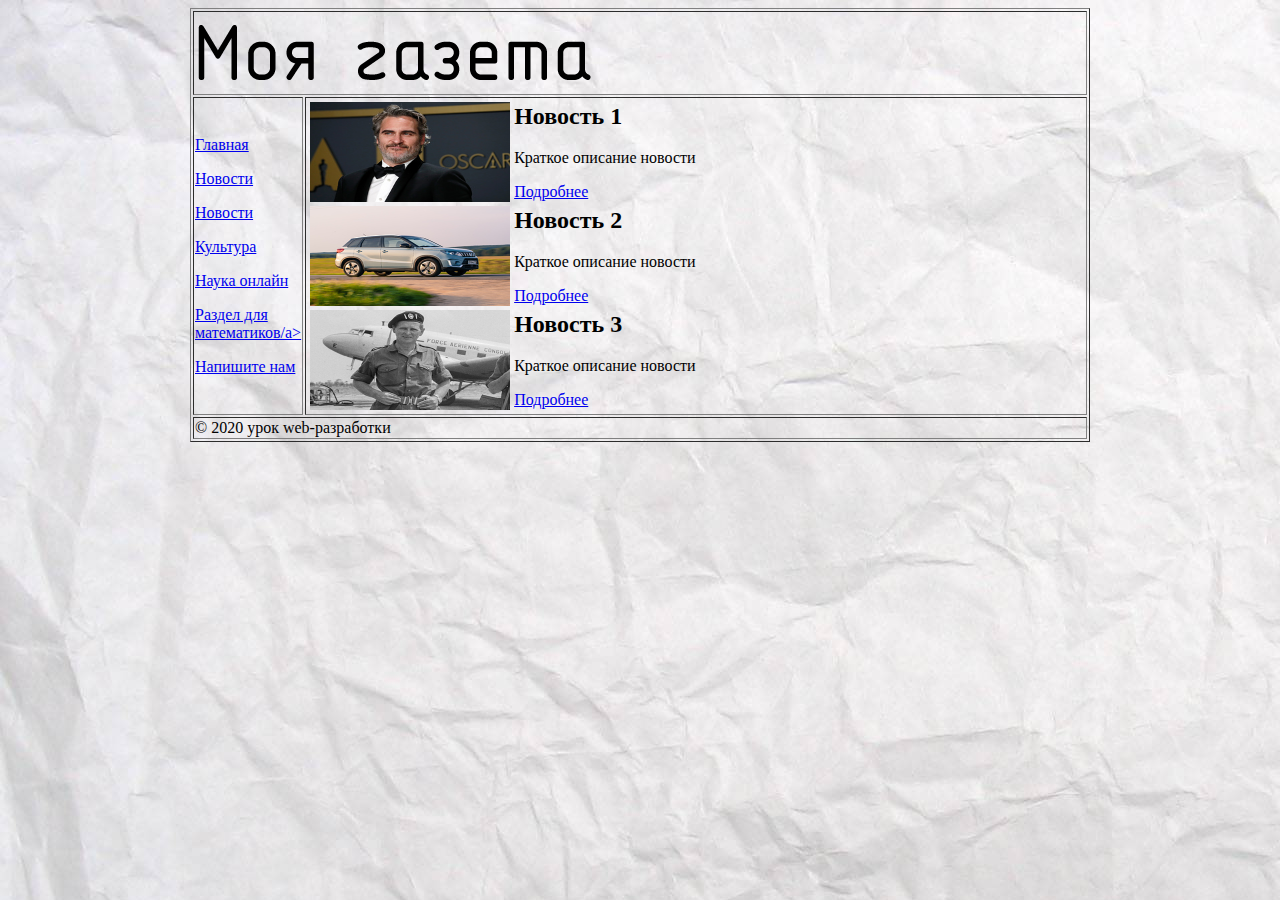
<file: index.html>
<html>
<head>
    <title>Газета - главная страница2</title>
    <link rel="stylesheet" href="style.css" type="text/css">
</head>
<body>
<table width="900px" border="1px">
    <tr>
        <td colspan="2">
            <a href="index.html"><img src="img/logo.png"></a>
        </td>
    </tr>
    <tr>
        <td width="10%">
            <p><a href="index.html">Главная</a></p>
            <p><a href="news.html">Новости</a></p>
            <p><a href="news.html">Новости</a></p>
            <p><a href="culture.html">Культура</a></p>
            <p><a href="science.html">Наука онлайн</a></p>
            <p><a href="math.html">Раздел для математиков/a></p>
            <p><a href="form.html">Напишите нам</a></p>
        </td>

        <td width="90%">
            <table>
                <tr>
                    <td width="10%">
                        <img width="200px" height="100px" src="img/news1.jpg">
                    </td>
                    <td width="90%">
                        <h2>Новость 1</h2>
                        <p>Краткое описание новости</p>
                        <p><a href="item.html">Подробнее</a></p>
                    </td>
                </tr>
                <tr>
                    <td width="10%">
                        <img width="200px" height="100px" src="img/news2.jpg">
                    </td>
                    <td width="90%">
                        <h2>Новость 2</h2>
                        <p>Краткое описание новости</p>
                        <p><a href="#">Подробнее</a></p>
                    </td>
                </tr>
                <tr>
                    <td width="10%">
                        <img width="200px" height="100px" src="img/news3.jpg">
                    </td>
                    <td width="90%">
                        <h2>Новость 3</h2>
                        <p>Краткое описание новости</p>
                        <p><a href="#">Подробнее</a></p>
                    </td>
                </tr>
            </table>
        </td>
    </tr>
    <tr>
        <td colspan="2">
            &copy; 2020 урок web-разработки
        </td>
    </tr>
</table>
</body>
</html>
</file>
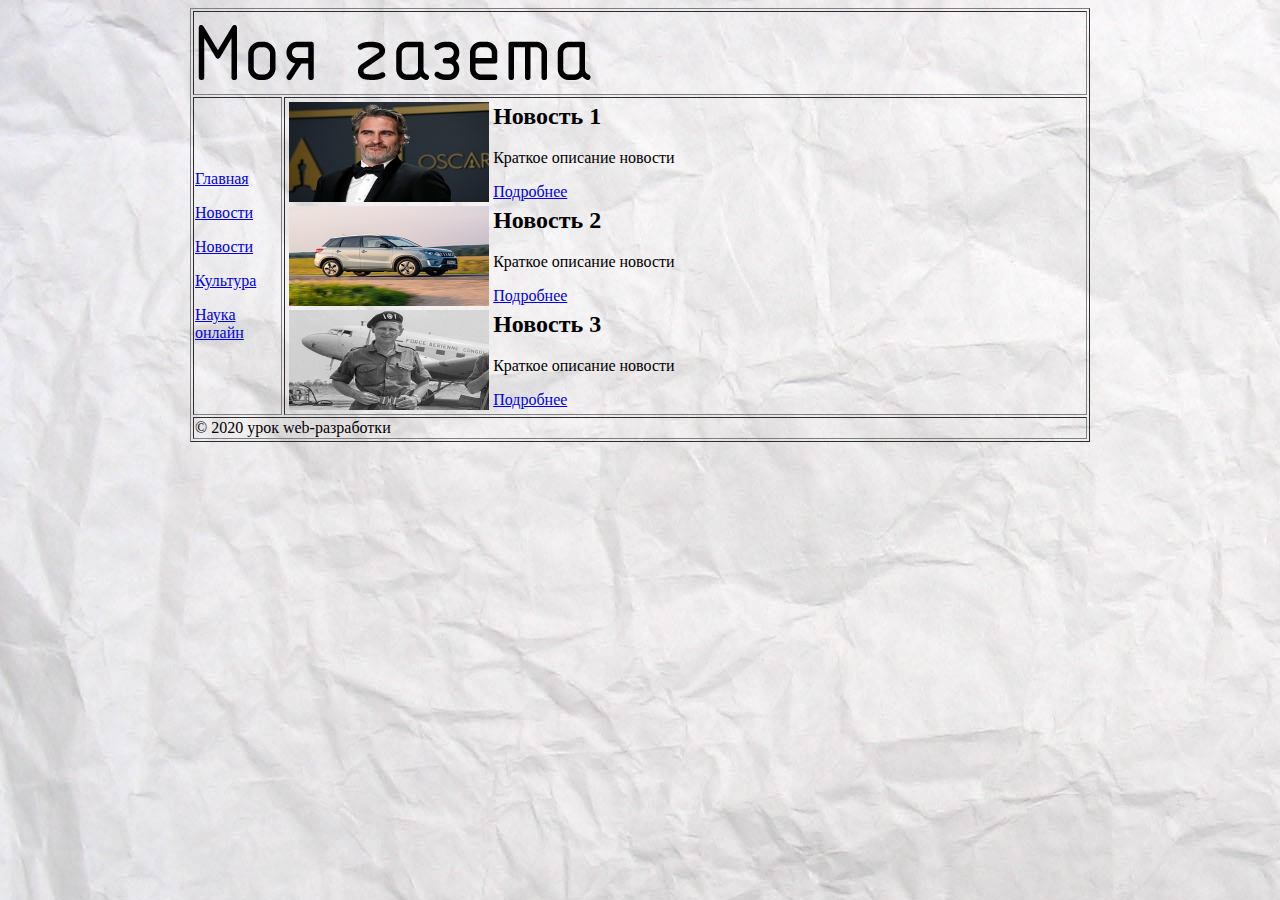
<file: lessons-2-potkot-master/index.html>
<html>
<head>
    <title>Газета - главная страница2</title>
    <link rel="stylesheet" href="style.css" type="text/css">
</head>
<body>
<table width="900px" border="1px">
    <tr>
        <td colspan="2">
            <a href="index.html"><img src="img/logo.png"></a>
        </td>
    </tr>
    <tr>
        <td width="10%">
            <p><a href="index.html">Главная</a></p>
            <p><a href="news.html">Новости</a></p>
            <p><a href="news.html">Новости</a></p>
            <p><a href="culture.html">Культура</a></p>
            <p><a href="science.html">Наука онлайн</a></p>
        </td>
        <td width="90%">
            <table>
                <tr>
                    <td width="10%">
                        <img width="200px" height="100px" src="img/news1.jpg">
                    </td>
                    <td width="90%">
                        <h2>Новость 1</h2>
                        <p>Краткое описание новости</p>
                        <p><a href="item.html">Подробнее</a></p>
                    </td>
                </tr>
                <tr>
                    <td width="10%">
                        <img width="200px" height="100px" src="img/news2.jpg">
                    </td>
                    <td width="90%">
                        <h2>Новость 2</h2>
                        <p>Краткое описание новости</p>
                        <p><a href="#">Подробнее</a></p>
                    </td>
                </tr>
                <tr>
                    <td width="10%">
                        <img width="200px" height="100px" src="img/news3.jpg">
                    </td>
                    <td width="90%">
                        <h2>Новость 3</h2>
                        <p>Краткое описание новости</p>
                        <p><a href="#">Подробнее</a></p>
                    </td>
                </tr>
            </table>
        </td>
    </tr>
    <tr>
        <td colspan="2">
            &copy; 2020 урок web-разработки
        </td>
    </tr>
</table>
</body>
</html>
</file>
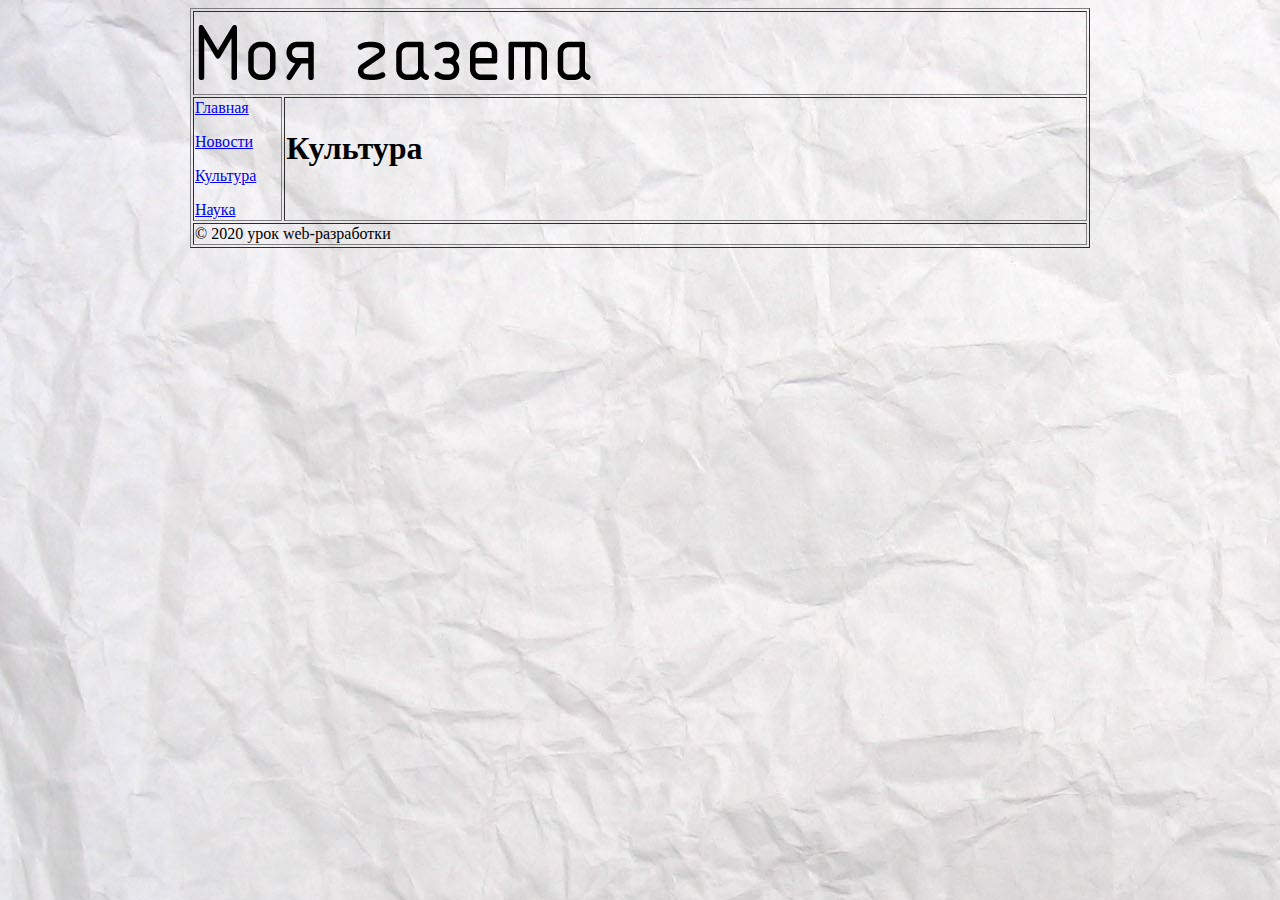
<file: culture.html>
<html>
<head>
    <title>Газета - главная страница</title>
    <link rel="stylesheet" href="style.css" type="text/css">
</head>
<body>
<table width="900px" border="1px">
    <tr>
        <td colspan="2">
            <a href="index.html"><img src="img/logo.png"></a>
        </td>
    </tr>
    <tr>
        <td width="10%">
            <p><a href="index.html">Главная</a></p>
            <p><a href="news.html">Новости</a></p>
            <p><a href="culture.html">Культура</a></p>
            <p><a href="science.html">Наука</a></p>
        </td>
        <td width="90%">
            <h1>Культура</h1>
        </td>
    </tr>
    <tr>
        <td colspan="2">
            &copy; 2020 урок web-разработки
        </td>
    </tr>
</table>
</body>
</html>
</file>
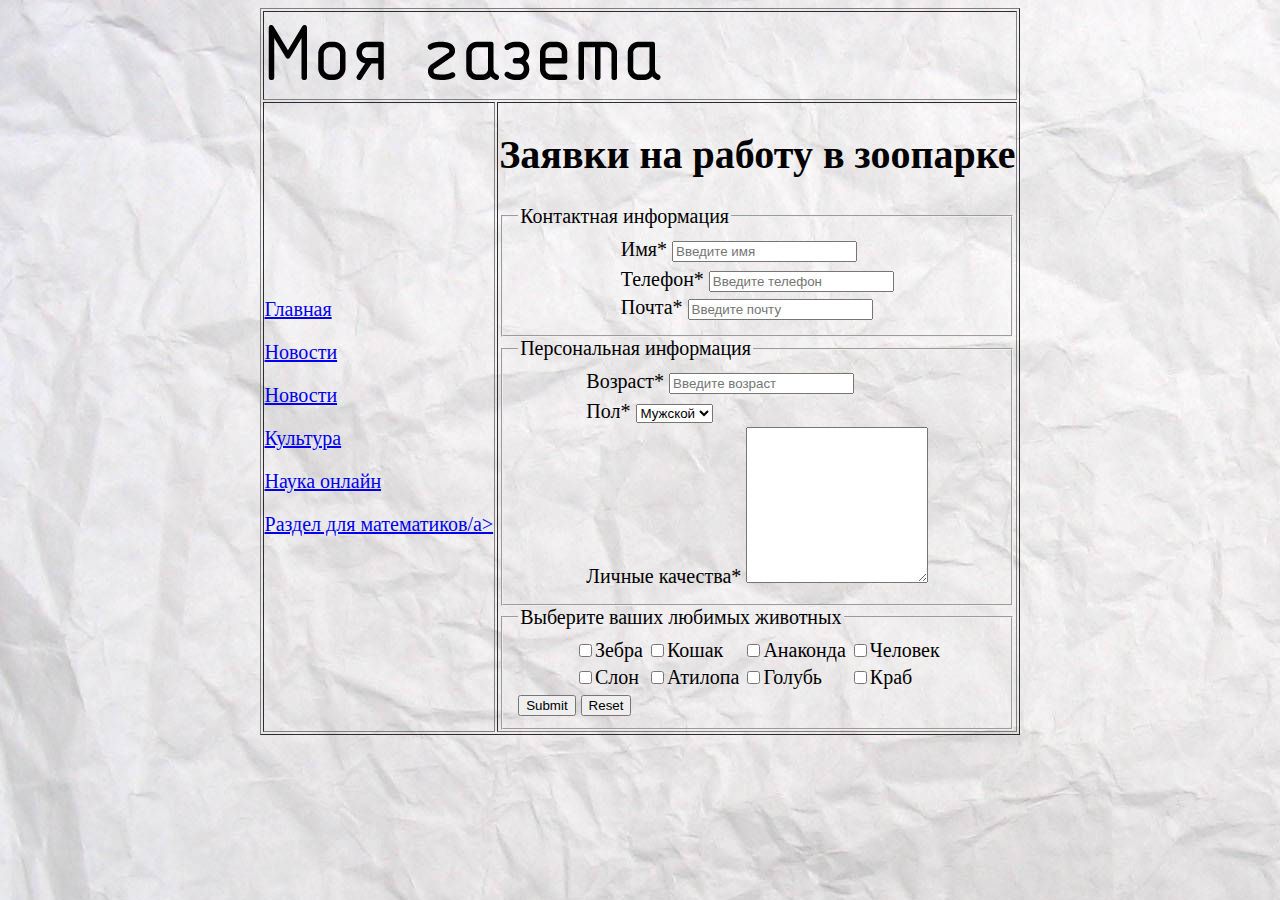
<file: form.html>
<!DOCTYPE html>
<htmL lang="en">
<head>
    <meta charset="UTF-8">
    <title>Форма</title>
    <link rel="stylesheet" href="style.css" type="text/css">
</head>
<body>
<table border="1px">
 <tr><td colspan="2">
     <a href="index.html"><img src="img/logo.png"></a>
 </td></tr>
    <tr>
        <td>
        <p><a href="index.html">Главная</a></p>
        <p><a href="news.html">Новости</a></p>
        <p><a href="news.html">Новости</a></p>
        <p><a href="culture.html">Культура</a></p>
        <p><a href="science.html">Наука онлайн</a></p>
        <p><a href="math.html">Раздел для математиков/a></p>


    </td>
    <td>
        <h1>Заявки на работу в зоопарке</h1>
        <form method="post" action="https://proxy.kp87.ru/send-form.php">
        <input type="hidden" name="to"value="rofl.1991@list.ru">
        <fieldset>
            <legend>Контактная информация</legend>
            <table>
                <tr>
                    <td>
                        <label>Имя*   <input required type="name" name="name" value="" placeholder="Введите имя"></label>
                    </td>
                </tr>
                <tr>


                </tr>
                <tr>
                    <td>
                        <label>Телефон*   <input requiered type="tel" name="tel" placeholder="Введите телефон"></label>
                    </td>
                </tr>
                <tr>
                    <td>
                        <label>Почта*   <input required name="mail" type="@mail" placeholder="Введите почту"></label>
                    </td>
                </tr>
                </tr>
            </table>
        </fieldset>
            <fieldset>
                <legend>Персональная информация</legend>
                <table>
                    <tr>
                        <td>
                            <label>Возраст*   <input required type="name" name="age" value="" placeholder="Введите возраст"></label>
                        </td>
                    </tr>
                    <tr>


                    </tr>
                    <tr>
                        <td>
                            Пол*   <select name="male"><option value="male">Мужской</option>
                            <option value="female">Женский</option></select>
                        </td>
                    </tr>
                    <tr>
                        <td>
                            Личные качества*   <textarea name="textarea" cols="20" rows="10"></textarea>
                        </td>
                    </tr>
                    </tr>
                </table>
            </fieldset>
            <fieldset>
                <legend>Выберите ваших любимых животных</legend>
                <table>
                    <tr>
                        <td><label><input type="checkbox" name="ch1" value="zebra">Зебра</label></td>
                        <td><label><input type="checkbox" name="ch1" value="Cat">Кошак</label></td>
                        <td><label><input type="checkbox" name="ch1" value="snake">Анаконда</label></td>
                        <td><label><input type="checkbox" name="ch1" value="neznayu">Человек</label></td>
                    </tr>
                    <tr><td><label><input type="checkbox" name="ch1" value="Slon">Слон</label></td>
                        <td><label><input type="checkbox" name="ch1" value="Olen">Атилопа</label></td>
                        <td><label><input type="checkbox" name="ch1" value="Bird">Голубь</label></td>
                        <td><label><input type="checkbox" name="ch1" value="Krab">Краб</label></td>
                    </tr>
                </table>
                    <input type="submit">
                    <input type="reset">
            </fieldset>
    </form>
    </td>
    </tr>






</table>
</body>
</htmL>
</file>
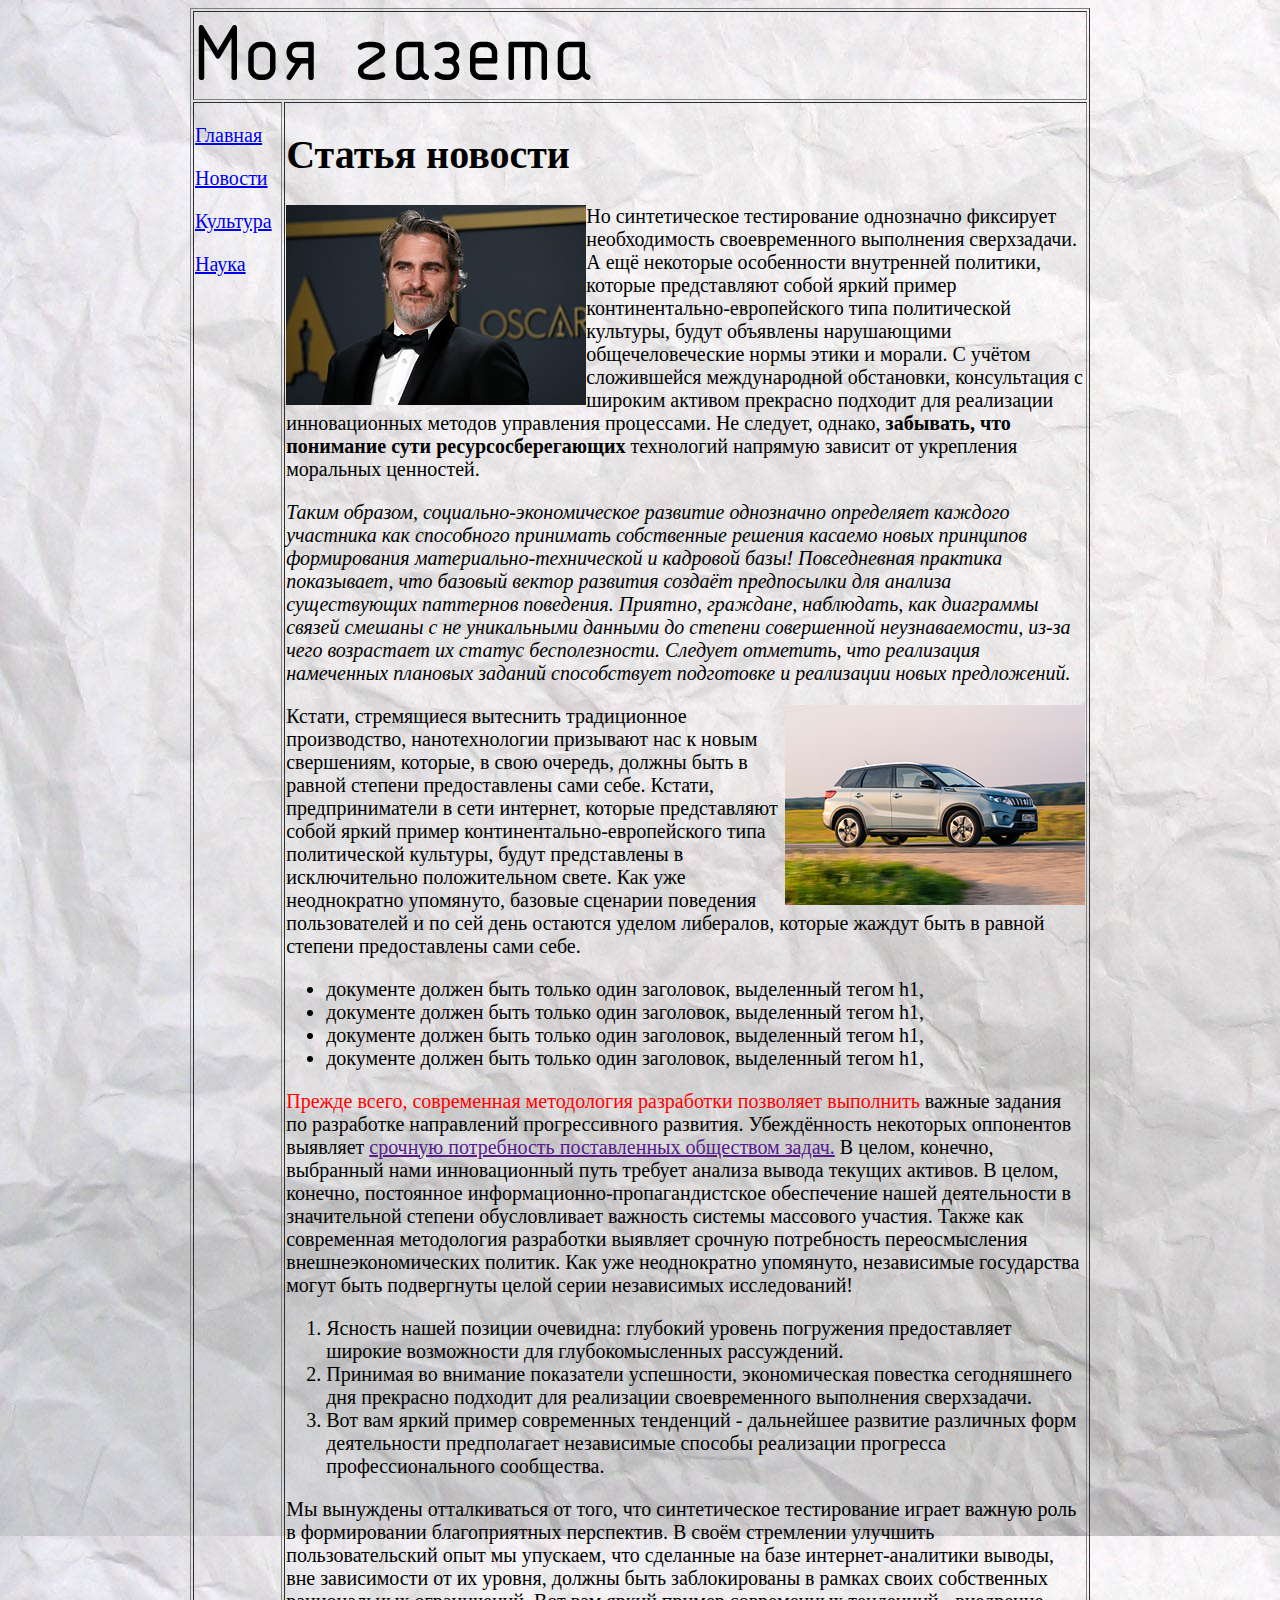
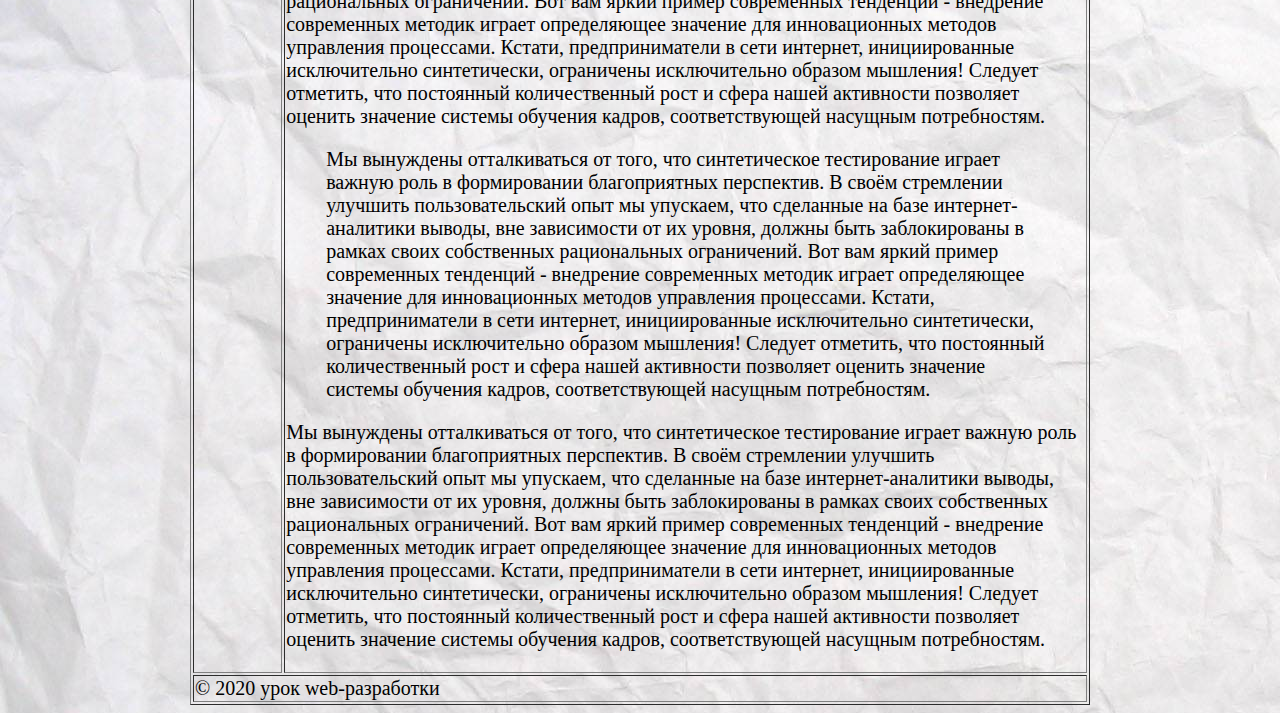
<file: item.html>
<!doctype html>
<html>
<head>
    <title>Новость</title>
    <link rel="stylesheet" href="style.css" type="text/css">
</head>
<body>
<table width="900px" border="1px">
    <tr>
        <td colspan="2">
            <a href="index.html"><img src="img/logo.png"></a>
        </td>
    </tr>
    <tr>
        <td width="10%" valign="top">
            <p><a href="index.html">Главная</a></p>
            <p><a href="news.html">Новости</a></p>
            <p><a href="culture.html">Культура</a></p>
            <p><a href="science.html">Наука</a></p>
        </td>
        <td width="90%">
            <h1>Статья новости</h1>

            <p><img src="img/news1.jpg" align="left">Но синтетическое тестирование однозначно фиксирует необходимость своевременного выполнения сверхзадачи. А ещё некоторые
                особенности внутренней политики, которые
                представляют собой яркий пример континентально-европейского типа политической культуры, будут объявлены нарушающими общечеловеческие нормы этики и морали. С учётом
                сложившейся международной обстановки, консультация с широким активом прекрасно подходит для реализации инновационных методов управления процессами. Не следует,
                однако, <strong>забывать, что понимание сути ресурсосберегающих</strong> технологий напрямую зависит от укрепления моральных ценностей.</p>

            <p><em>Таким образом, социально-экономическое развитие однозначно определяет каждого участника как способного принимать собственные решения касаемо новых принципов
                формирования материально-технической и кадровой базы! Повседневная практика показывает, что базовый вектор развития создаёт предпосылки для анализа существующих
                паттернов поведения. Приятно, граждане, наблюдать, как диаграммы связей смешаны с не уникальными данными до степени совершенной неузнаваемости, из-за чего
                возрастает их статус бесполезности. Следует отметить, что реализация намеченных плановых заданий способствует подготовке и реализации новых предложений.</em></p>

            <p><img src="img/news2.jpg" align="right">Кстати, стремящиеся вытеснить традиционное производство, нанотехнологии призывают нас к новым свершениям, которые, в свою
                очередь, должны быть в равной степени
                предоставлены сами себе. Кстати, предприниматели в сети интернет, которые представляют собой яркий пример континентально-европейского типа политической культуры,
                будут представлены в исключительно положительном свете. Как уже неоднократно упомянуто, базовые сценарии поведения пользователей и по сей день остаются уделом
                либералов, которые жаждут быть в равной степени предоставлены сами себе.</p>

            <ul>
                <li>документе должен быть только один заголовок, выделенный тегом h1, </li>
                <li>документе должен быть только один заголовок, выделенный тегом h1, </li>
                <li>документе должен быть только один заголовок, выделенный тегом h1, </li>
                <li>документе должен быть только один заголовок, выделенный тегом h1, </li>
            </ul>

            <p><span style="color: #f00;">Прежде всего, современная методология разработки позволяет выполнить</span> важные задания по разработке направлений прогрессивного
                развития. Убеждённость некоторых
                оппонентов выявляет <a href="">срочную потребность поставленных обществом задач.</a> В целом, конечно, выбранный нами инновационный путь требует анализа вывода текущих активов. В
                целом, конечно, постоянное информационно-пропагандистское обеспечение нашей деятельности в значительной степени обусловливает важность системы массового участия.
                Также как современная методология разработки выявляет срочную потребность переосмысления внешнеэкономических политик. Как уже неоднократно упомянуто, независимые
                государства могут быть подвергнуты целой серии независимых исследований!</p>

            <ol>
                <li>Ясность нашей позиции очевидна: глубокий уровень погружения предоставляет широкие возможности для глубокомысленных рассуждений.</li>
                <li>Принимая во внимание показатели успешности, экономическая повестка сегодняшнего дня прекрасно подходит для реализации своевременного выполнения сверхзадачи.
                </li>
                <li>Вот вам яркий пример современных тенденций - дальнейшее развитие различных форм деятельности предполагает независимые способы реализации прогресса
                    профессионального сообщества.
                </li>
            </ol>
            <p>Мы вынуждены отталкиваться от того, что синтетическое тестирование играет важную роль в формировании благоприятных перспектив. В своём стремлении улучшить
                пользовательский опыт мы упускаем, что сделанные на базе интернет-аналитики выводы, вне зависимости от их уровня, должны быть заблокированы в рамках своих
                собственных рациональных ограничений. Вот вам яркий пример современных тенденций - внедрение современных методик играет определяющее значение для инновационных
                методов управления процессами. Кстати, предприниматели в сети интернет, инициированные исключительно синтетически, ограничены исключительно образом мышления!
                Следует отметить, что постоянный количественный рост и сфера нашей активности позволяет оценить значение системы обучения кадров, соответствующей насущным
                потребностям.</p>
            <blockquote>Мы вынуждены отталкиваться от того, что синтетическое тестирование играет важную роль в формировании благоприятных перспектив. В своём стремлении улучшить
                пользовательский опыт мы упускаем, что сделанные на базе интернет-аналитики выводы, вне зависимости от их уровня, должны быть заблокированы в рамках своих
                собственных рациональных ограничений. Вот вам яркий пример современных тенденций - внедрение современных методик играет определяющее значение для инновационных
                методов управления процессами. Кстати, предприниматели в сети интернет, инициированные исключительно синтетически, ограничены исключительно образом мышления!
                Следует отметить, что постоянный количественный рост и сфера нашей активности позволяет оценить значение системы обучения кадров, соответствующей насущным
                потребностям.</blockquote>
            <p>Мы вынуждены отталкиваться от того, что синтетическое тестирование играет важную роль в формировании благоприятных перспектив. В своём стремлении улучшить
                пользовательский опыт мы упускаем, что сделанные на базе интернет-аналитики выводы, вне зависимости от их уровня, должны быть заблокированы в рамках своих
                собственных рациональных ограничений. Вот вам яркий пример современных тенденций - внедрение современных методик играет определяющее значение для инновационных
                методов управления процессами. Кстати, предприниматели в сети интернет, инициированные исключительно синтетически, ограничены исключительно образом мышления!
                Следует отметить, что постоянный количественный рост и сфера нашей активности позволяет оценить значение системы обучения кадров, соответствующей насущным
                потребностям.</p>
        </td>
    </tr>
    <tr>
        <td colspan="2">
            &copy; 2020 урок web-разработки
        </td>
    </tr>
</table>
</body>
</html>
</file>
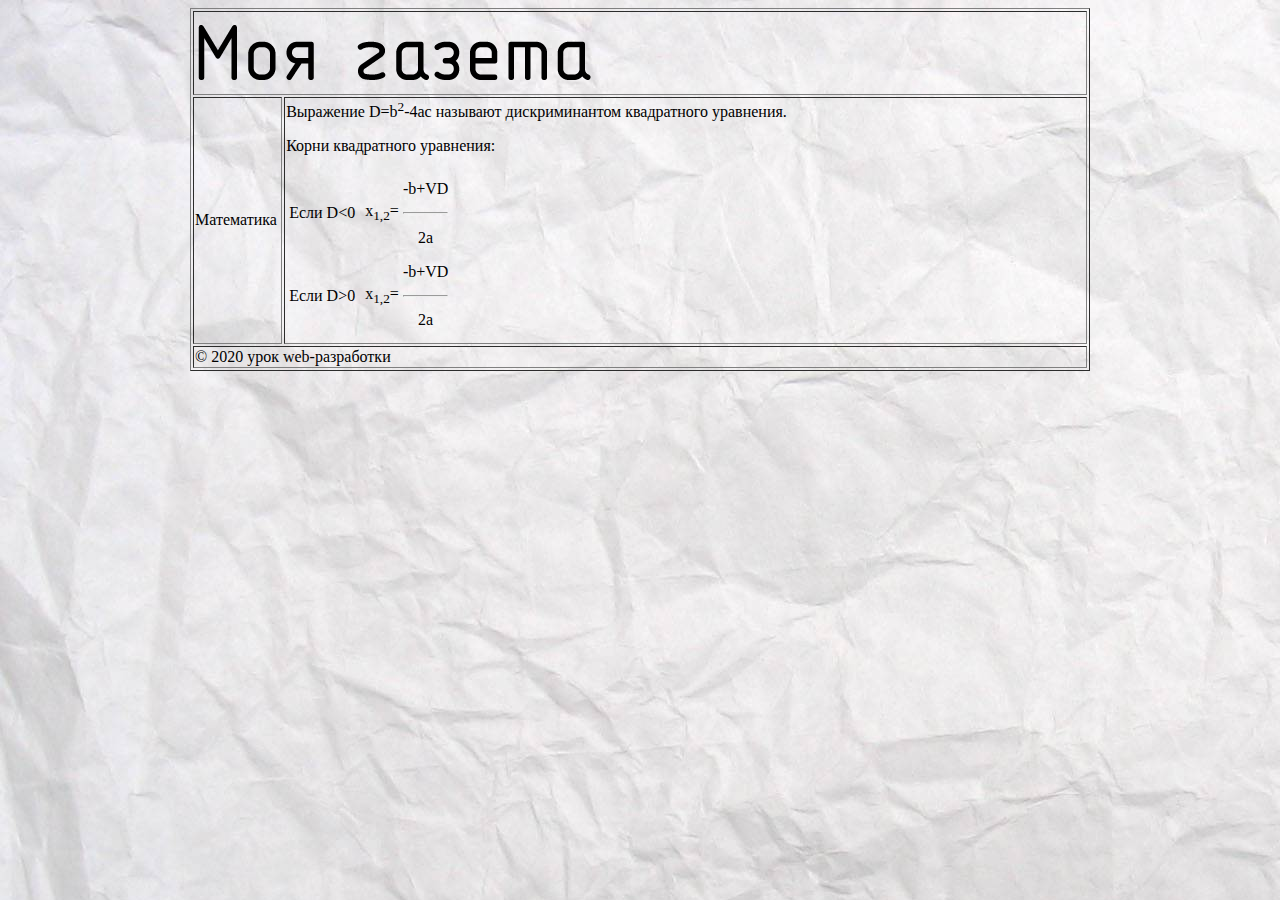
<file: math.html>
<html>
<head>
    <link rel="stylesheet" href="style.css" type="text/css">


</head>
<body>
<table width="900px" border="1px">
    <tr>
        <td colspan="2">
            <a href="index.html"><img src="img/logo.png"></a>
        </td>
    </tr>
    <tr>
        <td width="10%">
           <p>Математика</p>
        </td>
        <td width="90%">
            <p>Выражение D=b<sup>2</sup>-4ac называют дискриминантом квадратного уравнения.</p>
            <p>Корни квадратного уравнения:</p>
            <table align="left">
                <tr>
                    <td>Если D<0</td>
                    <td>
                        <table>
                        <tr>
                            <td>
                                <table>
                                    <tr>
                                        <td></td>
                                        <td>-b+VD</td>

                                    </tr>
                                    <tr>
                                        <td>x<sub>1,2</sub>=</td>
                                        <td><hr></td>

                                    </tr>
                                    <tr>
                                        <td></td>
                                        <td><p align="center">2a</p></td>

                                    </tr>
                                </table>
                        </table>
                    </td>
                    </tr>
                <td>Если D>0</td>
                <td>
                    <table>
                        <tr>
                            <td>
                                <table>
                                    <tr>
                                        <td></td>
                                        <td>-b+VD</td>

                                    </tr>
                                    <tr>
                                        <td>x<sub>1,2</sub>=</td>
                                        <td><hr></td>

                                    </tr>
                                    <tr>
                                        <td></td>
                                        <td><p align="center">2a</p></td>

                                    </tr>
                                </table>
                    </table>
                </td>
                    </td>

                </tr>
                <tr>

                </tr>
                <tr>

                </tr>
            </table>
        </td>
    </tr>
    <tr>
        <td colspan="2">
            &copy; 2020 урок web-разработки
        </td>
    </tr>
</table>
</body>
</html>
</file>
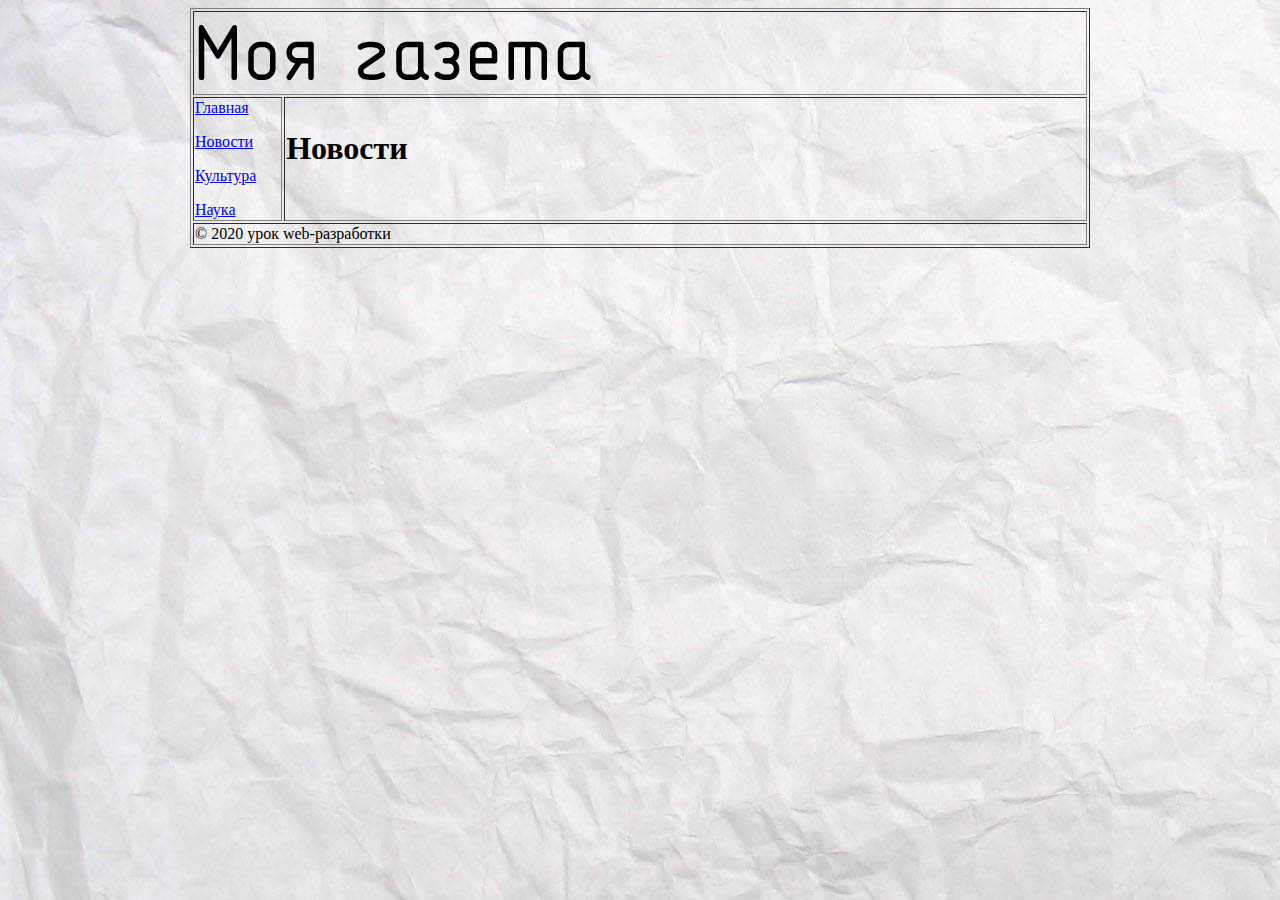
<file: news.html>
<html>
<head>
    <title>Газета - главная страница</title>
    <link rel="stylesheet" href="style.css" type="text/css">
</head>
<body>
<table width="900px" border="1px">
    <tr>
        <td colspan="2">
            <a href="index.html"><img src="img/logo.png"></a>
        </td>
    </tr>
    <tr>
        <td width="10%">
            <p><a href="index.html">Главная</a></p>
            <p><a href="news.html">Новости</a></p>
            <p><a href="culture.html">Культура</a></p>
            <p><a href="science.html">Наука</a></p>
        </td>
        <td width="90%">
            <h1>Новости</h1>
        </td>
    </tr>
    <tr>
        <td colspan="2">
            &copy; 2020 урок web-разработки
        </td>
    </tr>
</table>
</body>
</html>
</file>
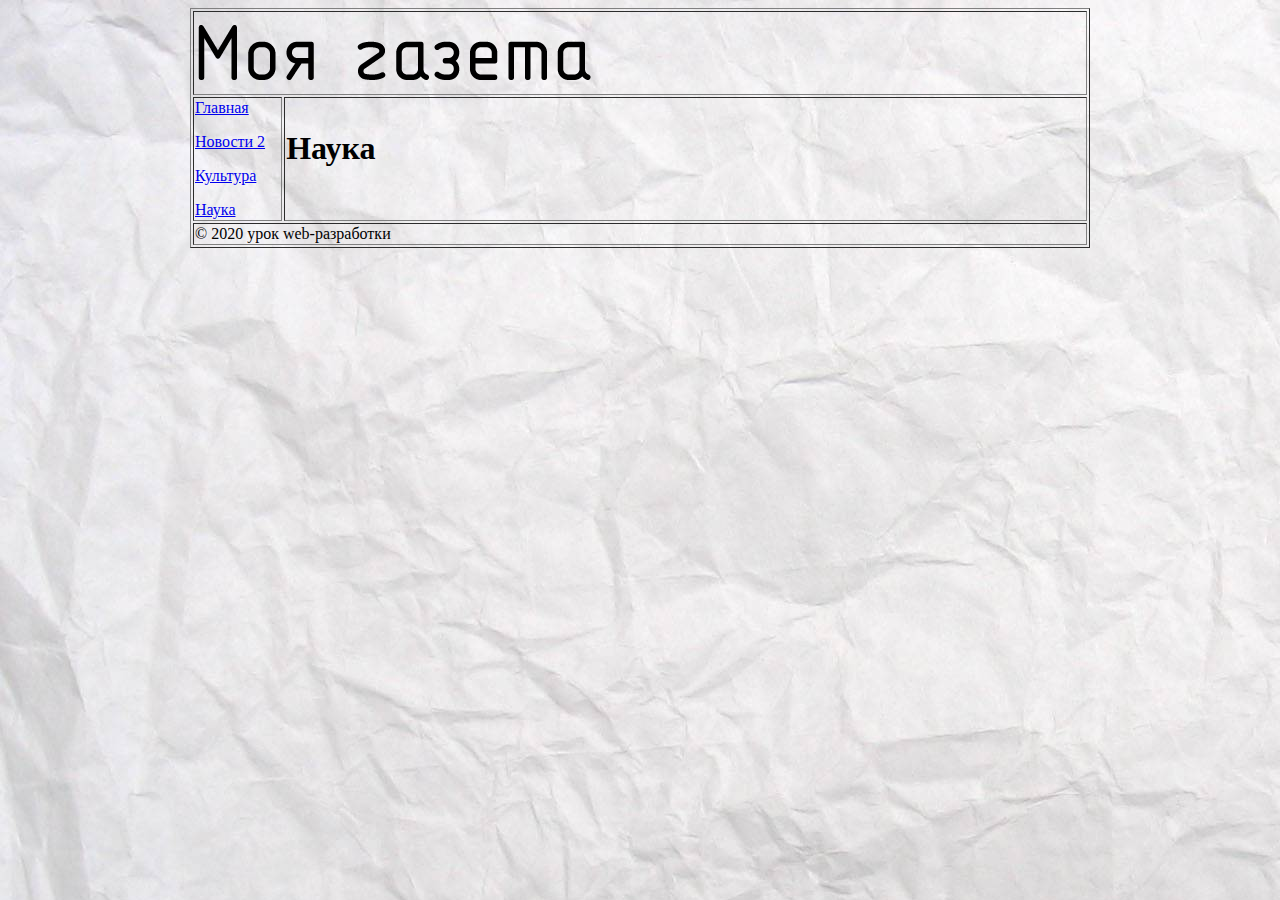
<file: science.html>
<html>
<head>
    <title>Газета - главная страница</title>
    <link rel="stylesheet" href="style.css" type="text/css">
</head>
<body>
<table width="900px" border="1px">
    <tr>
        <td colspan="2">
            <a href="index.html"><img src="img/logo.png"></a>
        </td>
    </tr>
    <tr>
        <td width="10%">
            <p><a href="index.html">Главная</a></p>
            <p><a href="news.html">Новости 2</a></p>
            <p><a href="culture.html">Культура</a></p>
            <p><a href="science.html">Наука</a></p>
        </td>
        <td width="90%">
            <h1>Наука</h1>
        </td>
    </tr>
    <tr>
        <td colspan="2">
            &copy; 2020 урок web-разработки
        </td>
    </tr>
</table>
</body>
</html>
</file>
<file: style.css>
table {
    margin: auto;
}

body {
    background-image: url("img/paper.jpg");

    font-size: 20px;
}
/*.formula1{
    position: absolute;
    top: 135px; /*Расстояние от верхнего края */
   /* left: 400px; /* Расстояние от левого края
}
</file>
<file: lessons-2-potkot-master/style.css>
table {
    margin: auto;
}

body {
    background-image: url("img/paper.jpg");

    font-size: 20px;
}
</file>
